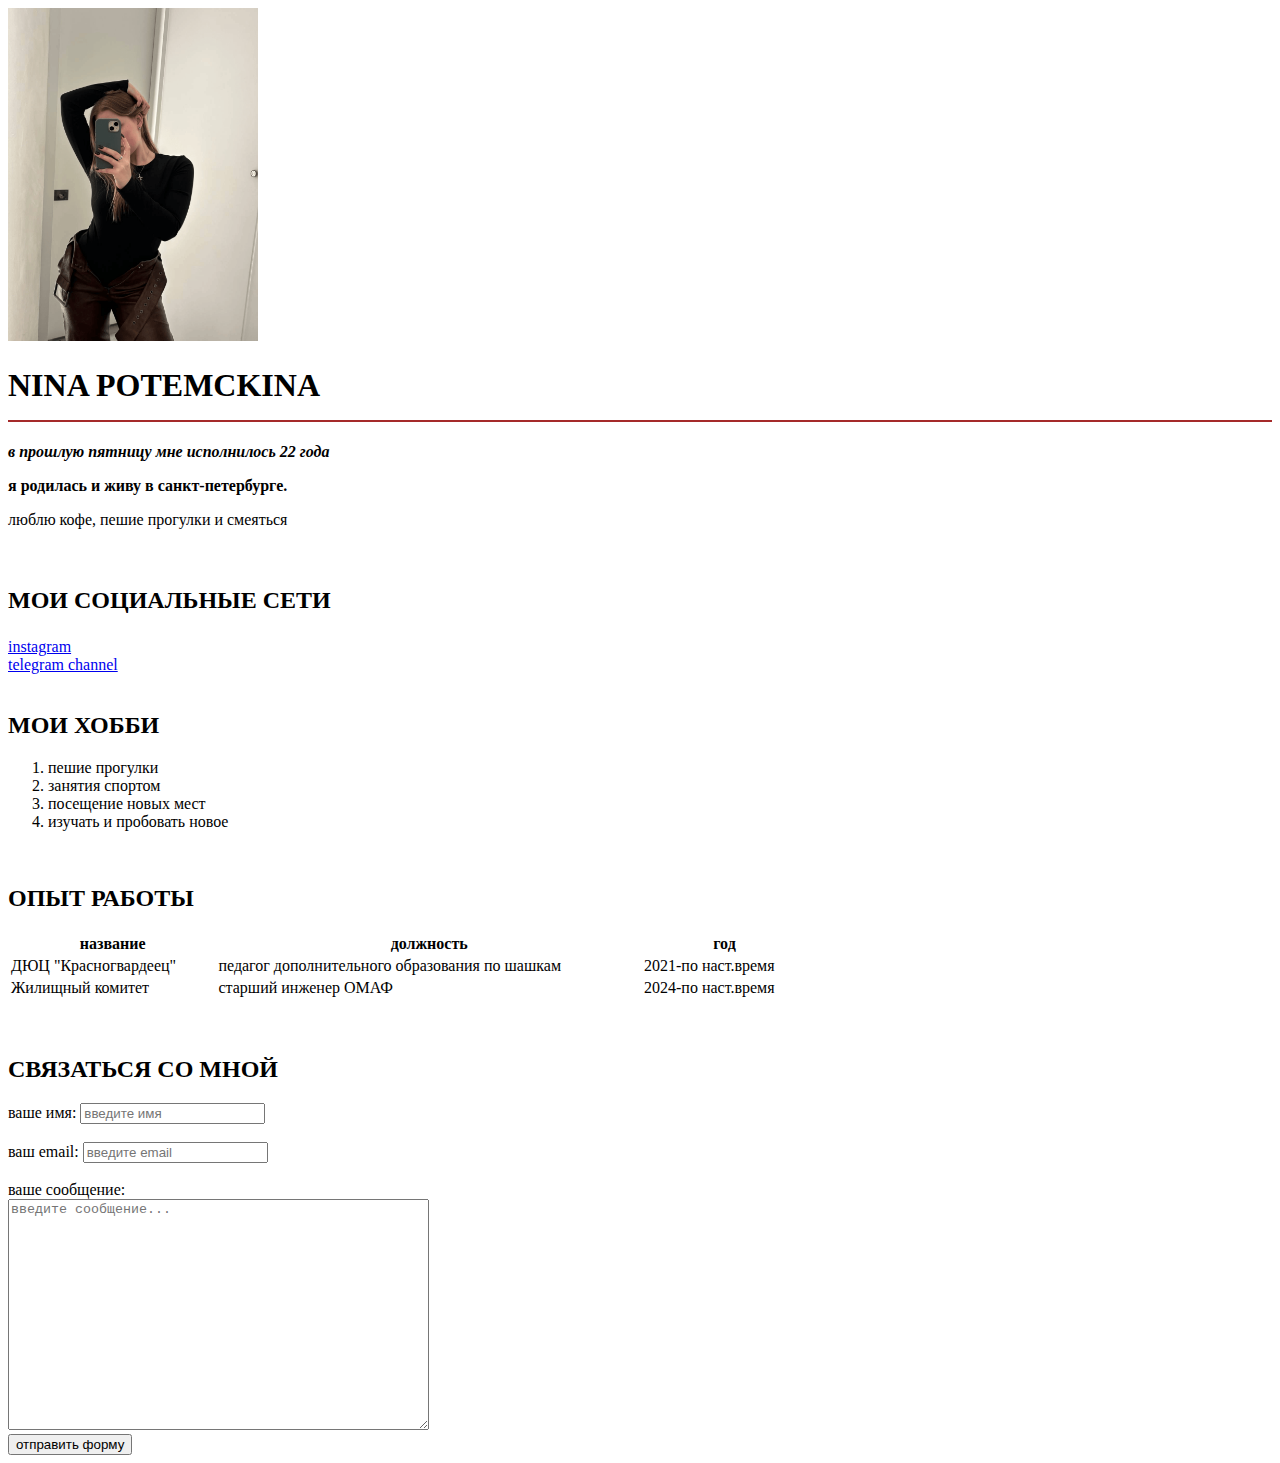
<file: index.html>
<!DOCTYPE html>
<html lang="en">
<head>
    <meta charset="UTF-8">
    <meta http-equiv="X-UA-Compatible" content="IE=edge"> 
    <meta name="viewport" content="width=device-width, initial-scale=1.0">
    <meta name="keywords" content="html, css, course, it"> 
    <meta name="discription" content="попробуй себя в программировании">
    <title> html course </title> 
</head>
<body>
    <img src="imgs/я.png" width="250" alt="здесь моя фотокарточка">
    <h1> NINA POTEMCKINA <hr color="brown" > </h1>
<p><strong><em>в прошлую пятницу мне исполнилось 22 года</em></strong></p>
<p><strong>я родилась и живу в санкт-петербурге.</strong></p> 
<p>люблю кофе, пешие прогулки и смеяться</p>
<br>
<h2><p><strong>МОИ СОЦИАЛЬНЫЕ СЕТИ</strong></p></h2>
<a href="https://www.instagram.com/potemckina_?igsh=OWpxZWhwNW5yMWx1&utm_source=qr" target="_blank"> instagram </a>
<br>
<a href=" https://t.me/p0temckina" target="_blank"> telegram channel </a> 
<br>
<br>
<h2>МОИ ХОББИ</h2>
<ol>
    <li>пешие прогулки</li>
    <li>занятия спортом</li>
    <li>посещение новых мест</li>
    <li>изучать и пробовать новое</li>
</ol>
<br>
<h2>ОПЫТ РАБОТЫ</h2>
    <table width="800">
        <thead>
            <tr>
                <th>название</th>
                <th>должность</th>
                <th>год</th>
            </tr>
        </thead>
        <tbody>
            <tr>
                <td>ДЮЦ "Красногвардеец"</td>
                <td>педагог дополнительного образования по шашкам</td>
                <td>2021-по наст.время</td>
            </tr>
            <tr>
                <td>Жилищный комитет</td>
                <td>старший инженер ОМАФ</td>
                <td>2024-по наст.время</td>
            </tr>
        </tbody>
    </table>
    <br>
    <br>
    <h2>СВЯЗАТЬСЯ СО МНОЙ</h2>
    <div>
        <label for="text">ваше имя:</label>
        <input type="text" id="text" placeholder="введите имя">
    </div>
    <br>
    <div>
        <label for="email">ваш email:</label>
        <input type="email" id="email" placeholder="введите email">
    </div>
    <br>
    <div>
        <label for="message">ваше сообщение:</label>
        <br>
        <textarea id="message" cols="50" rows="15" placeholder="введите сообщение..."></textarea>
    </div>
    <div>
        <button type="submit">отправить форму</button>
    </div>
</body>
</html>
</file>
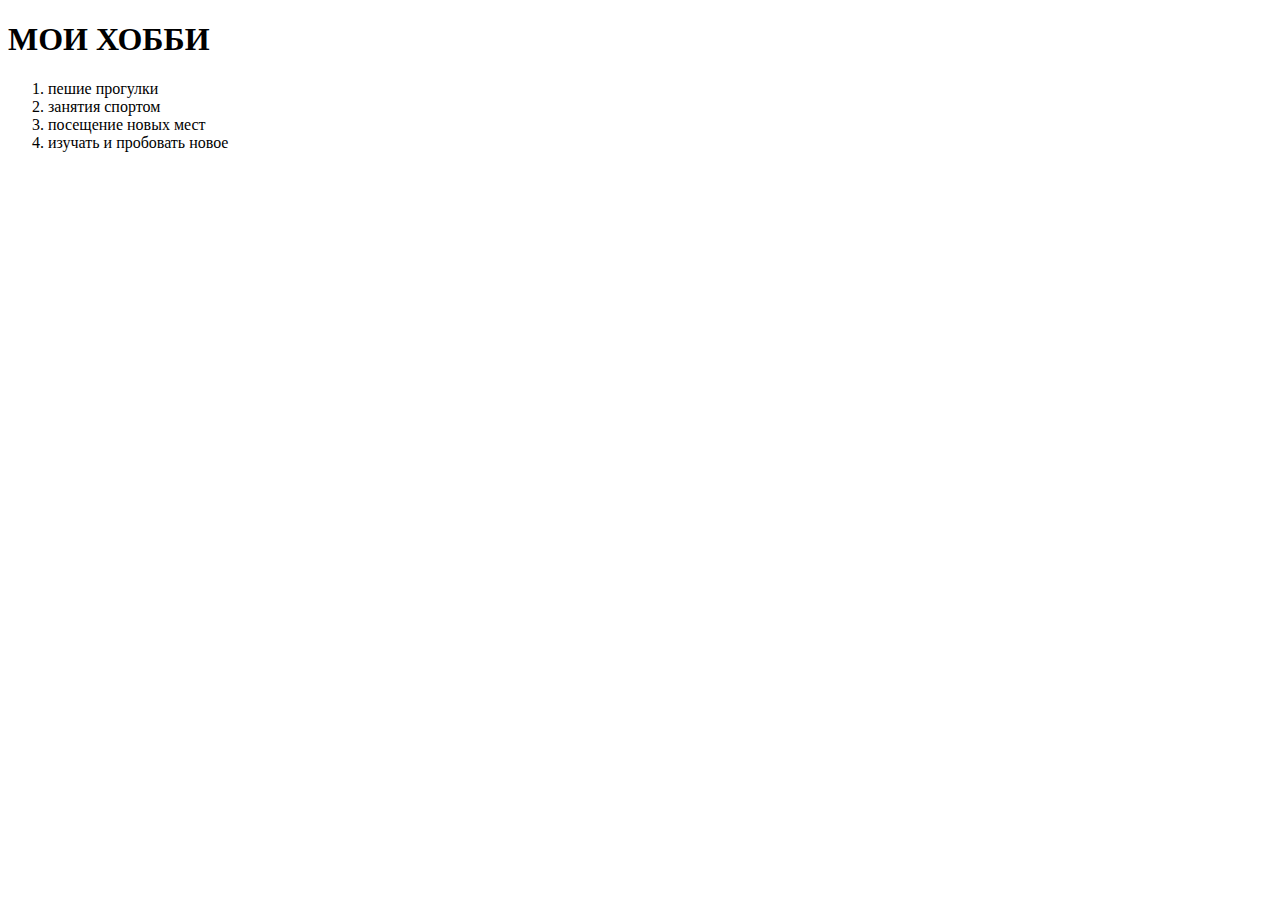
<file: 03_lists.html>
<!DOCTYPE html>
<html lang="en">
<head>
    <meta charset="UTF-8">
    <meta http-equiv="X-UA-Compatible" content="IE=edge"> 
    <meta name="viewport" content="width=device-width, initial-scale=1.0">
    <title>lists</title>
</head>
<body>
    <h1>МОИ ХОББИ</h1>

    <ol>
        <li>пешие прогулки</li>
        <li>занятия спортом</li>
        <li>посещение новых мест</li>
        <li>изучать и пробовать новое</li>
    </ol>
</body>
</html>
</file>
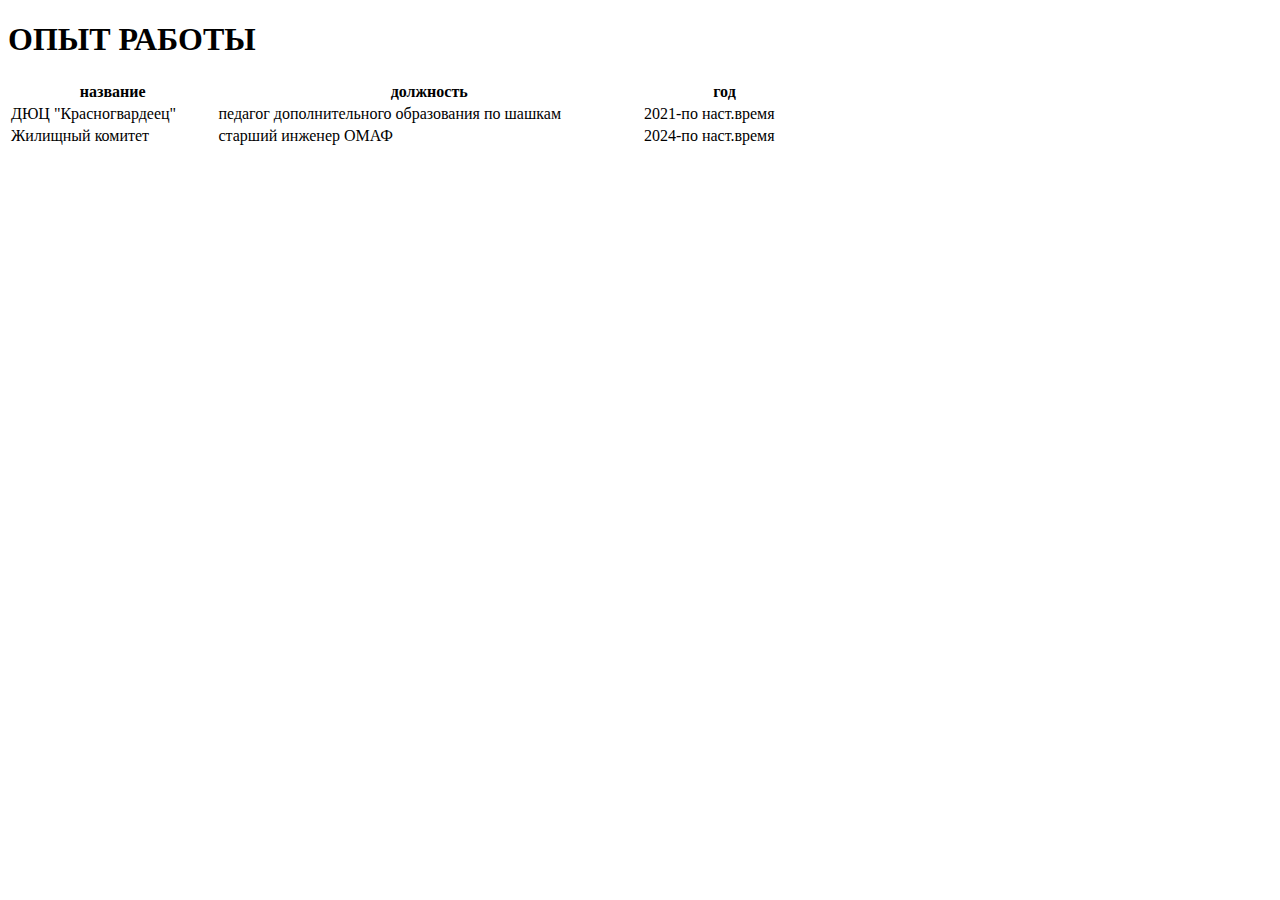
<file: 04_table.html>
<!DOCTYPE html>
<html lang="en">
<head>
    <meta charset="UTF-8">
    <meta http-equiv="X-UA-Compatible" content="IE=edge"> 
    <meta name="viewport" content="width=device-width, initial-scale=1.0">
    <title>ТАБЛИЦЫ</title>
</head>
<body>
    <H1>ОПЫТ РАБОТЫ</H1>
    <table width="800">
        <thead>
            <tr>
                <th>название</th>
                <th>должность</th>
                <th>год</th>
            </tr>
        </thead>
        <tbody>
            <tr>
                <td>ДЮЦ "Красногвардеец"</td>
                <td>педагог дополнительного образования по шашкам</td>
                <td>2021-по наст.время</td>
            </tr>
            <tr>
                <td>Жилищный комитет</td>
                <td>старший инженер ОМАФ</td>
                <td>2024-по наст.время</td>
            </tr>
        </tbody>
    </table>
</body>
</html>
</file>
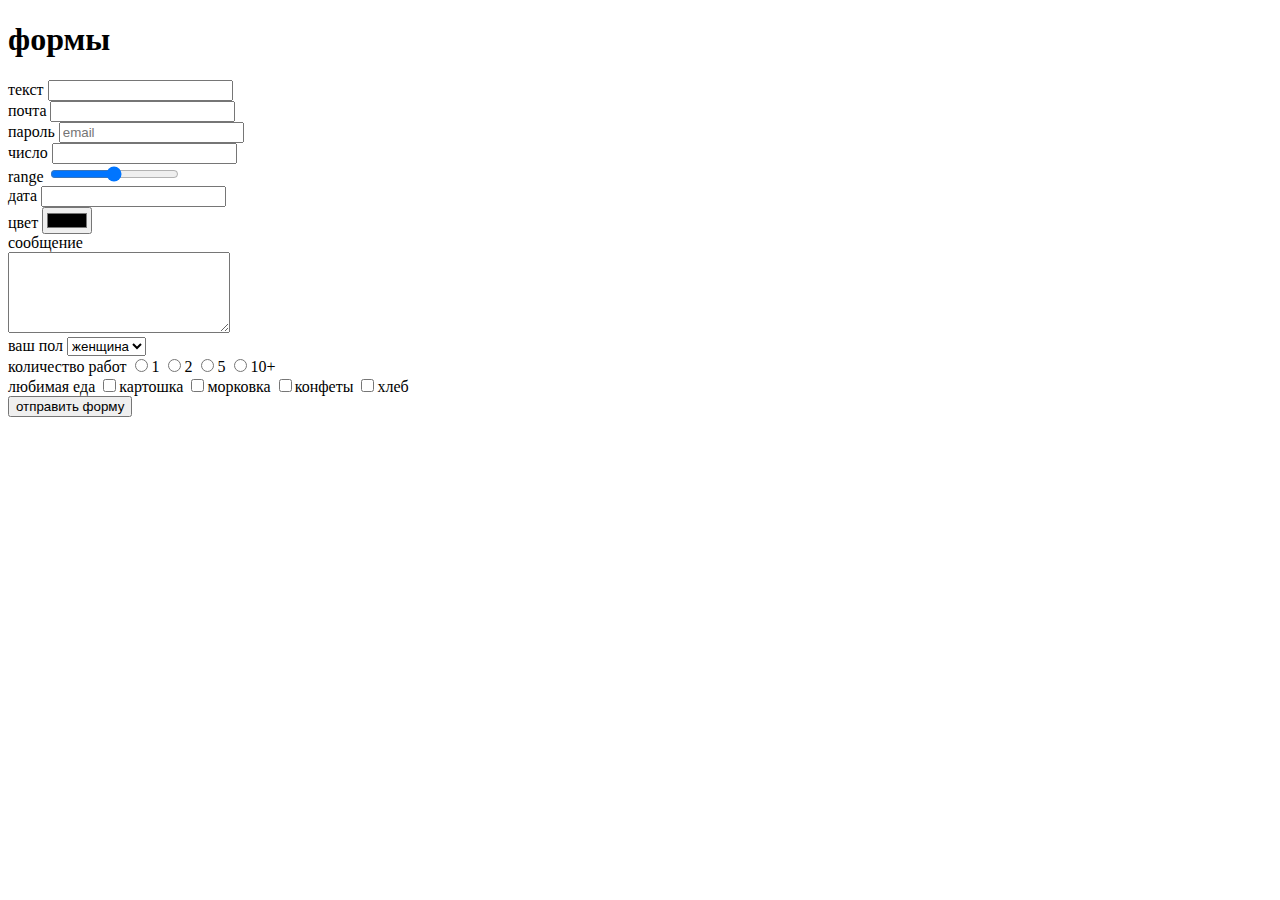
<file: 05_form.html>
<!DOCTYPE html>
<html lang="en">
<head>
    <meta charset="UTF-8">
    <meta http-equiv="X-UA-Compatible" content="IE=edge"> 
    <meta name="viewport" content="width=device-width, initial-scale=1.0">
    <title>ФОРМЫ</title>
</head>
<body>
   <h1>формы</h1> 
   <form>
    <div>
        <label for="text">текст</label>
    <input type="text" id="text"> 
    </div>
    <div>
        <label for="email">почта</label>
    <input type="email" id="email"> 
    </div>  
    <div>
        <label for="password">пароль</label>
    <input type="password" id="password" placeholder="email"> 
    </div>
    <div>
        <label for="number">число</label>
    <input type="number" id="number" value="01.01.2025"> 
    </div>
    <div>
        <label for="range">range</label>
    <input type="range" id="range"> 
    </div>
    <div>
        <label for="data">дата</label>
    <input type="data" id="data"> 
    </div>
    <div>
        <label for="color">цвет</label>
    <input type="color" id="color"> 
    </div>
    <div>
        <label for="message">сообщение</label>
        <br>
    <textarea id="message" cols="25" rows="5"></textarea>
    </div>
    <div>
        <label for="sex">ваш пол</label>
    <select id="sex">
        <option value="male">мужчина</option>
        <option value="female" selected>женщина</option>
        <option value="other">другое</option>
    </select>
    </div>
    <div>
        <label>количество работ</label>
        <input type="radio" name="work">1
        <input type="radio" name="work">2
        <input type="radio" name="work">5
        <input type="radio" name="work">10+
    </div>
    <div>
        <label>любимая еда</label>
        <input type="checkbox" name="food">картошка
        <input type="checkbox" name="food">морковка
        <input type="checkbox" name="food">конфеты
        <input type="checkbox" name="food">хлеб
    </div>
    <button type="submit">отправить форму</button>
   </form>
</body>
</html>
</file>
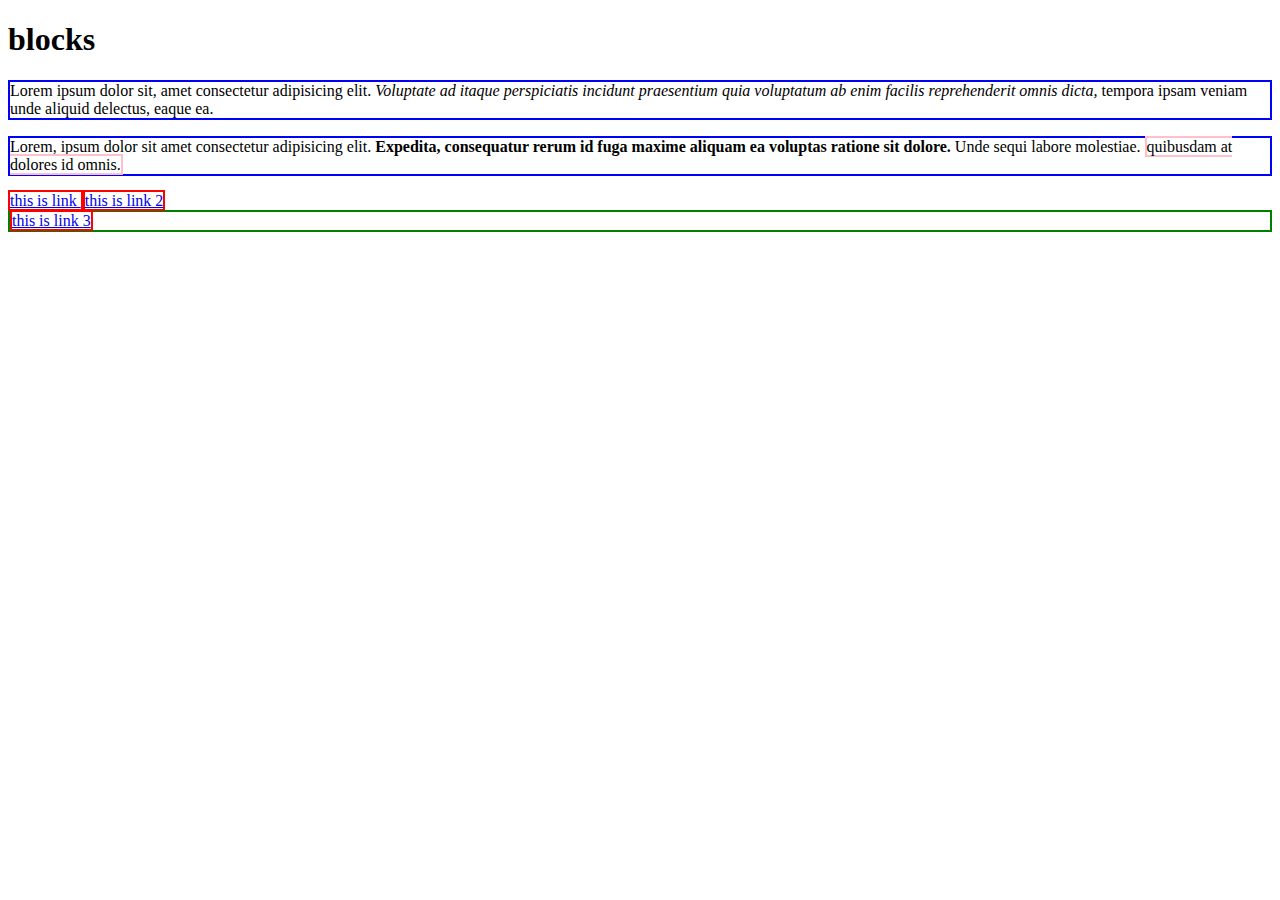
<file: 06_inline_block.html>
<!DOCTYPE html>
<html lang="en">
<head>
    <meta charset="UTF-8">
    <meta http-equiv="X-UA-Compatible" content="IE=edge"> 
    <meta name="viewport" content="width=device-width, initial-scale=1.0">
    <title>blocks</title>
</head>
<body>
    <h1>blocks</h1>
    <p style="border: 2px solid blue;">Lorem ipsum dolor sit, amet consectetur adipisicing elit. <em>Voluptate ad itaque perspiciatis incidunt praesentium quia voluptatum ab enim facilis reprehenderit omnis dicta, </em>tempora ipsam veniam unde aliquid delectus, eaque ea.</p>
    <p style="border: 2px solid blue;">Lorem, ipsum dolor sit amet consectetur adipisicing elit. <strong>Expedita, consequatur rerum id fuga maxime aliquam ea voluptas ratione sit dolore.</strong> Unde sequi labore molestiae. <span style="border: 2px solid pink;">quibusdam at dolores id omnis.</span> </p>
    <a href="#" style="border: 2px solid red;"> this is link </a>
    <a href="#" style="border: 2px solid red;"> this is link 2 </a>
    <div style="border: 2px solid green;">
        <a href="#" style="border: 2px solid red;"> this is link 3 </a>
    </div>
</body>
</html>
</file>
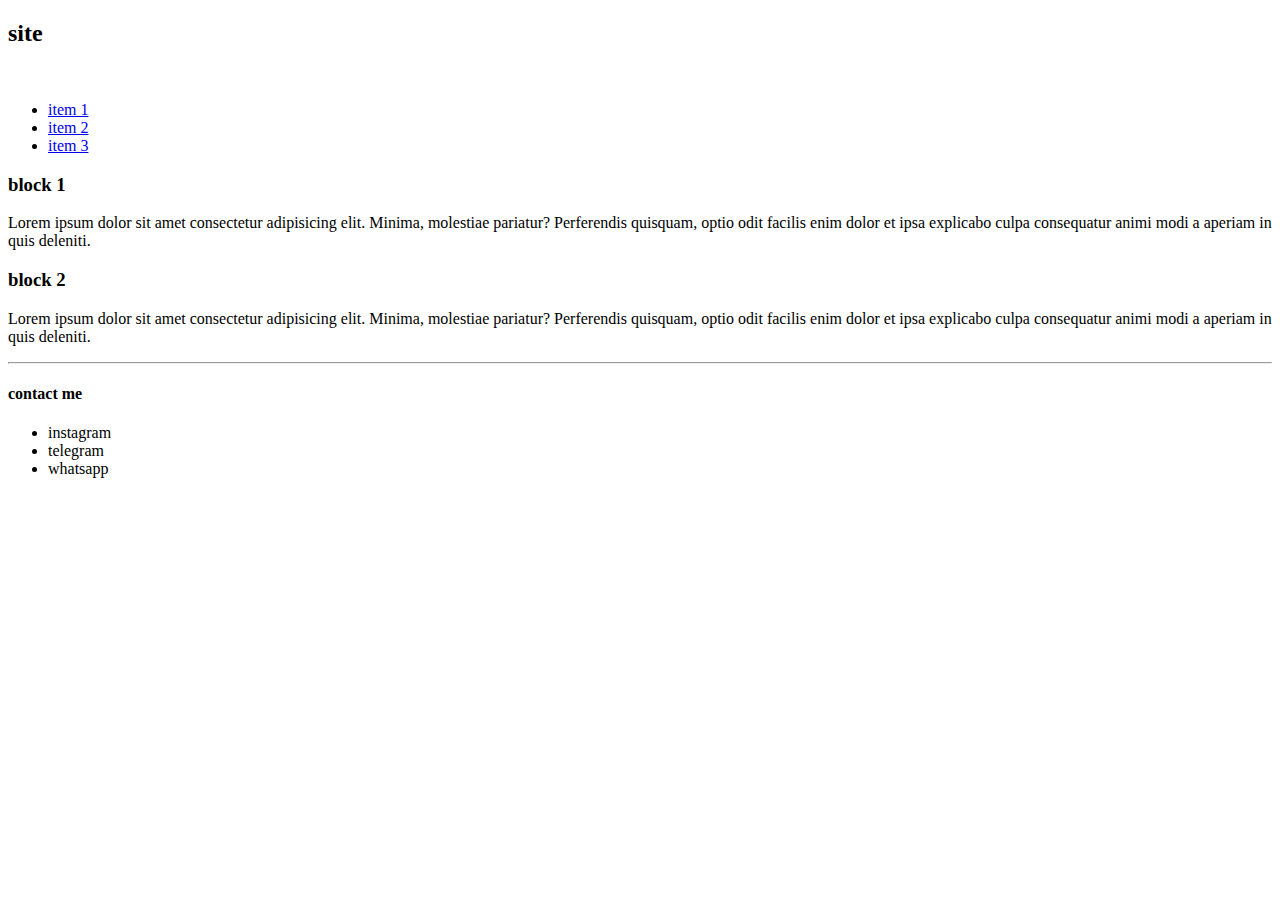
<file: 07_site.html>
<!DOCTYPE html>
<html lang="en">
<head>
    <meta charset="UTF-8">
    <meta http-equiv="X-UA-Compatible" content="IE=edge"> 
    <meta name="viewport" content="width=device-width, initial-scale=1.0">
    <title>site</title>
</head>
<body>
    <div id="header">  
        <h2>site</h2>
    </div>
    <br>
    <div id="navigation">
        <ul>
            <li><a href="#">item 1</a></li>
            <li><a href="#">item 2</a></li>
            <li><a href="#">item 3</a></li>
        </ul>
    </div>

    <div id="block 1">
        <h3>block 1</h3>
        <p>Lorem ipsum dolor sit amet consectetur adipisicing elit. Minima, molestiae pariatur? Perferendis quisquam, optio odit facilis enim dolor et ipsa explicabo culpa consequatur animi modi a aperiam in quis deleniti.</p>
    </div>

    <div id="block 2">
        <h3>block 2</h3>
        <p>Lorem ipsum dolor sit amet consectetur adipisicing elit. Minima, molestiae pariatur? Perferendis quisquam, optio odit facilis enim dolor et ipsa explicabo culpa consequatur animi modi a aperiam in quis deleniti.</p>
    </div>
    <hr>
    <div id="footer">
        <h4>contact me</h4>
        <ul>
            <li>instagram</li>
            <li>telegram</li>
            <li>whatsapp</li>
        </ul>
    </div>
</body>
</html>
</file>
